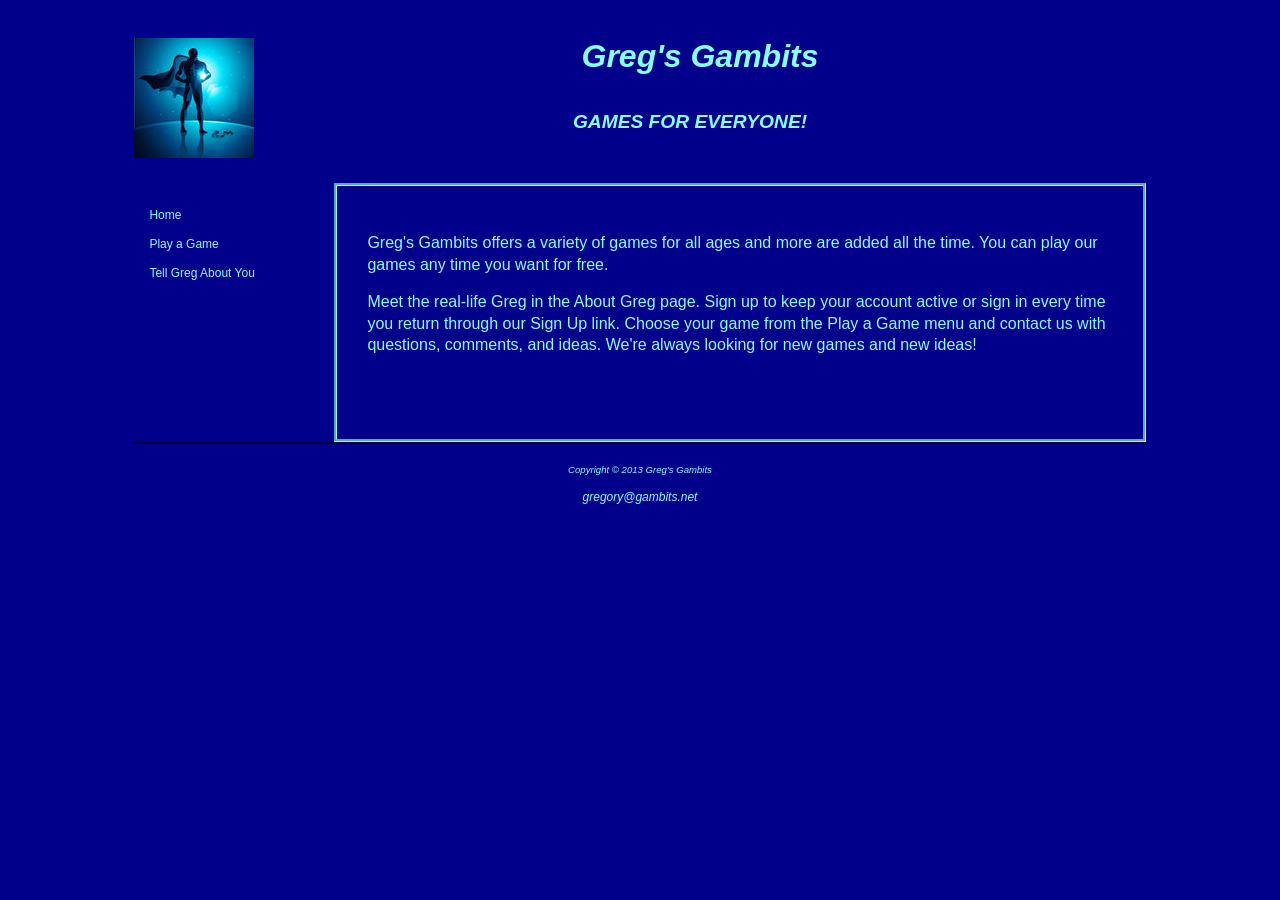
<file: index.html>
<!DOCTYPE html PUBLIC "-//W3C//DTD XHTML 1.0 Transitional//EN" "http://www.w3.org/TR/xhtml1/DTD/xhtml1-transitional.dtd">
<html xmlns="http://www.w3.org/1999/xhtml" lang="en" xml:lang="en">
<head>
<title>Greg's Gambits</title>
<link href="greg.css" rel="stylesheet" type="text/css" />
<meta http-equiv="Content-Type" content="text/html; charset=utf-8" />
</head>
<body>
<div id="container">

 <img src="images/superhero.jpg" width="120" height="120" class="floatleft" />
 <h1 id="logo"><em>Greg's Gambits </em></h1>
  
<h2 align="center"><em> Games for Everyone!</em></h2>

<p>&nbsp;</p>
<div id="nav">
  <p><a href="index.html">Home</a>
   <a href="play_games.html">Play a Game</a>
    <a href="aboutyou.html">Tell Greg About You</a></p>
</div>
<div id="content">
<p>Greg's Gambits offers a variety of games for all ages and more are added all the time. You can play our games any time you want for free.</p>
<p>Meet the real-life Greg in the About Greg page. Sign up to keep your account active or sign in every time you return through our Sign Up link. Choose your game from the Play a Game menu and contact us with questions, comments, and ideas. We're always looking for new games and new ideas!</p>
<p>&nbsp;</p>
</div>
<div id="footer">Copyright &copy; 2013 Greg's Gambits<br />
<a href="mailto:gregory@gambits.net">gregory@gambits.net</a></div>
</div>
</body>
</html>
</file>
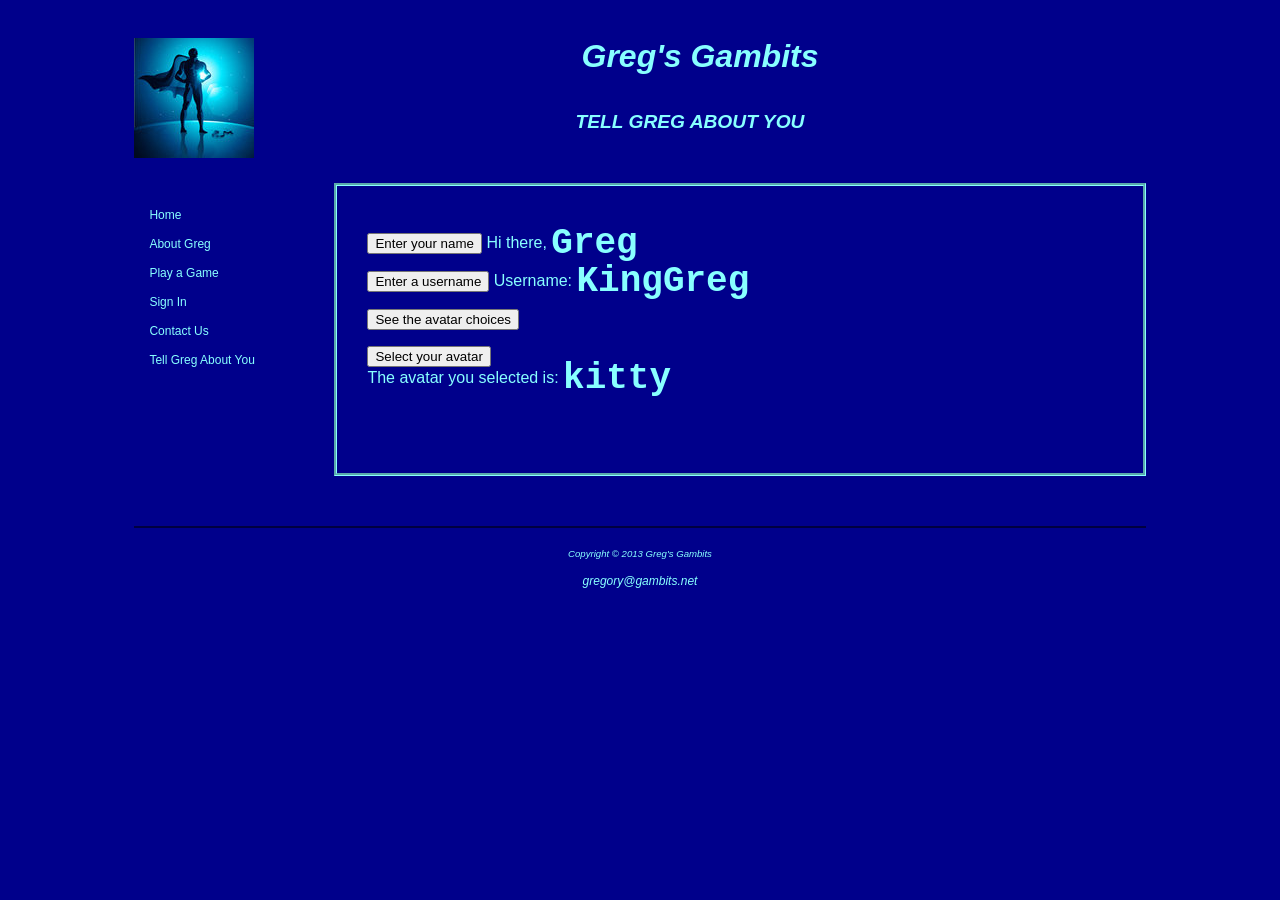
<file: aboutyou.html>
<!DOCTYPE html PUBLIC "-//W3C//DTD XHTML 1.0 Transitional//EN" "http://www.w3.org/TR/xhtml1/DTD/xhtml1-transitional.dtd">
<html xmlns="http://www.w3.org/1999/xhtml" lang="en" xml:lang="en">
<head>
<title>Greg's Gambits | About You</title>
<link href="greg.css" rel="stylesheet" type="text/css" />
<meta http-equiv="Content-Type" content="text/html; charset=utf-8" />
<script>
function get_name()
{
	var name=prompt("Please enter your name"," ");
	document.getElementById('myname').innerHTML = name;
}
function get_username()
{
var username=prompt("What do you want for your username?"," ");
document.getElementById('myusername').innerHTML = username;
}
function get_avatar()
{
window.open('avatars.html');
}
function pick_avatar()
{
var avatar = prompt("Enter the avatar you want","Bunny");
document.getElementById('myavatar').innerHTML = avatar;
}
</script>
</head>
<body>
<div id="container">

 <img src="images/superhero.jpg" width="120" height="120" class="floatleft" />
 <h1 id="logo"><em>Greg's Gambits </em></h1>
  
<h2 align="center"><em> TELL GREG ABOUT YOU</em></h2>

<p>&nbsp;</p>
<div id="nav">
  <p><a href="index.html">Home</a>
  <a href="greg.html">About Greg</a>
  <a href="play_games.html">Play a Game</a>
  <a href="sign.html">Sign In</a>
  <a href="contact.html">Contact Us</a>
  <a href="aboutyou.html">Tell Greg About You</a></p>
</div>
<div id="content">
<p><button type="button" onclick="get_name()">Enter your name </button>
Hi there, <span  id = "myname" >Greg</span> </p>
<p><button type="button" onclick="get_username()">Enter a username </button>
Username: <span  id = "myusername">KingGreg</span> </p>
<p><button type="button" onclick="get_avatar()">See the avatar choices</button>
<p><button type="button" onclick="pick_avatar()">Select your avatar</button><br />
The avatar you selected is: <span  id = "myavatar">kitty</span> </p>
<p>&nbsp;</p>
</div>
<p>&nbsp;</p>
<div id="footer">
  <div align="center">Copyright &copy; 2013 Greg's Gambits<br />
      <a href="mailto:gregory@gambits.net">gregory@gambits.net</a></div>
</div>
</div>
</body>
</html>
</file>
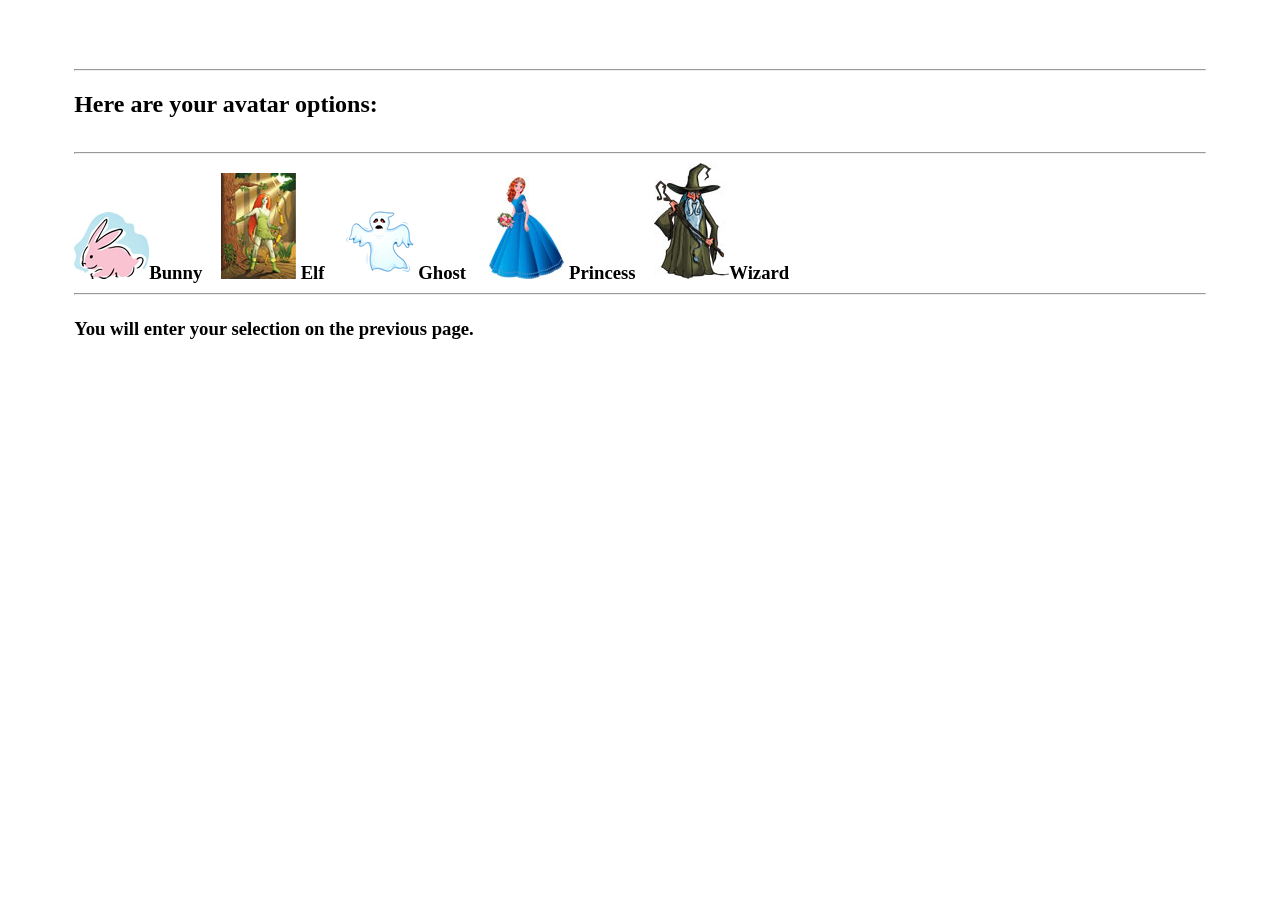
<file: avatars.html>
<!DOCTYPE HTML PUBLIC "-//W3C//DTD HTML 4.0 Transitional//EN">

<html>
<head>
	<title>Greg's Gambits | Avatars</title>
</head>

<body>
<table width = "90%" align="center" border= "0">
<tr><td>
<h1>&nbsp;</h1>
<hr /><h2> Here are your avatar options: </h2>
</td></tr>
<tr><td>
<h3><hr /><img src="images/bunny.jpg" />Bunny  &nbsp;&nbsp;
	<img src="images/elf.jpg" /> Elf &nbsp;&nbsp;
  <img src="images/ghost.jpg" />Ghost  &nbsp;&nbsp;&nbsp;
  <img src="images/princess.jpg" /> Princess  &nbsp;&nbsp;
  <img src="images/wizard.jpg" />Wizard <hr /></h3>
</td></tr>
<tr><td><h3>You will enter your selection on the previous page.</h3>
</td></tr> </table>
</body>
</html>
</file>
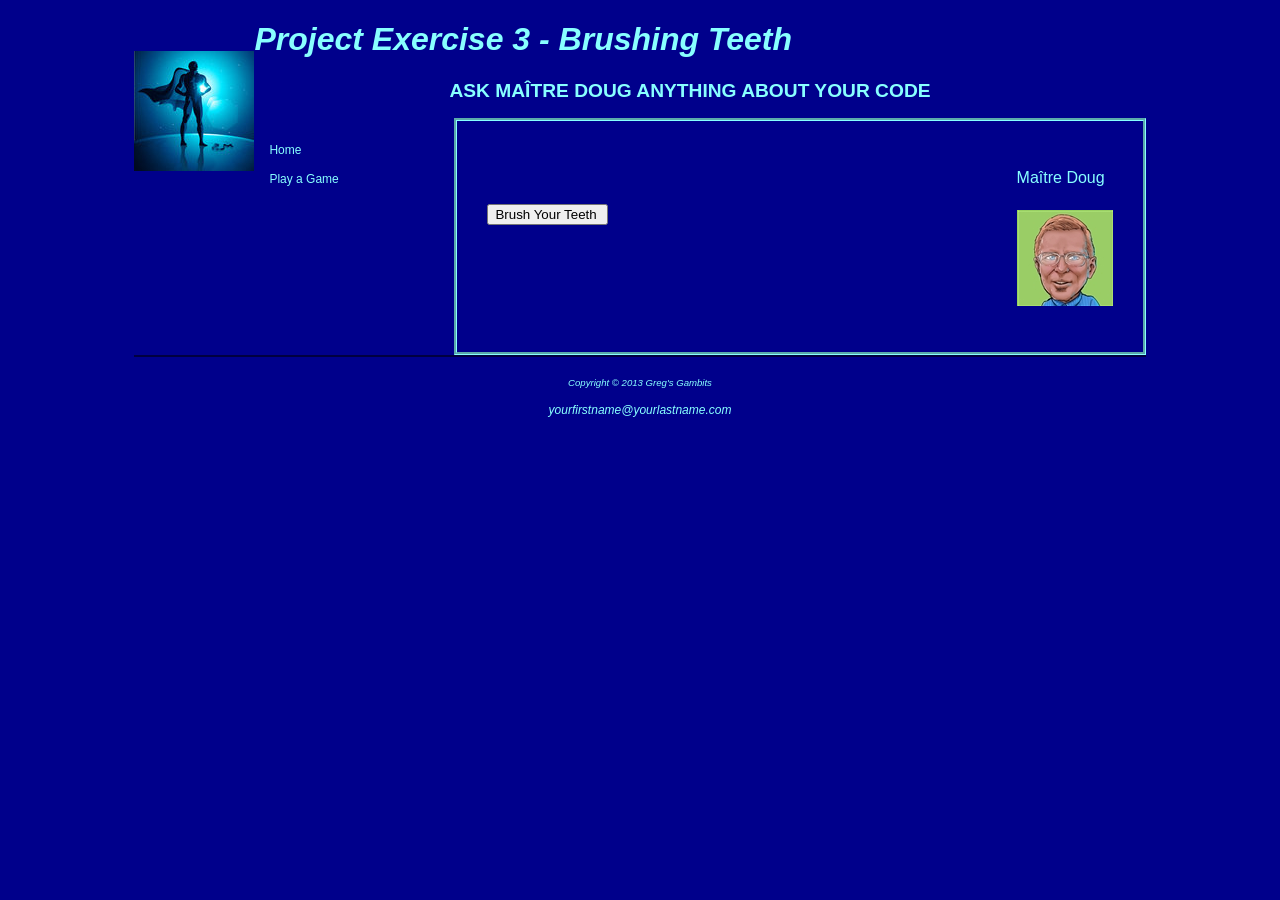
<file: brushing_teeth.html>
<!DOCTYPE html PUBLIC "-//W3C//DTD XHTML 1.0 Transitional//EN" "http://www.w3.org/TR/xhtml1/DTD/xhtml1-transitional.dtd">
<html xmlns="http://www.w3.org/1999/xhtml" lang="en" xml:lang="en">
<head>
	<title>Greg's Gambits | Brushing Teeth</title>
	<link href="greg.css" rel="stylesheet" type="text/css" />
	<script type="text/javascript">
	function brushingTeeth () {

var teethAmount = parseInt(prompt("How many teeth you have : "));
var currCleanTeeth = (Math.floor(Math.random() * (teethAmount - 1)));
alert("I see that you have " + (teethAmount - currCleanTeeth) + " teeth needs to be cleaned. Lets clean them. Press OK to start  ");
document.write("Go to the bathroom.<br/>");
document.write("Open cupboard.<br/>");
document.write("Get a toothbrush and a tooth paste.<br/>");
document.write("Start brushing.<br/>");
document.write("Remember that you have only " + currCleanTeeth + " clean teeth.<br/>");
document.write("Place the toothbrush at a 45-degree angle to the gums.<br/>");
document.write("Move the brush back and forth gently in short strokes.<br/>");
currCleanTeeth++;
document.write("Now you have " + currCleanTeeth + " clean teeth.<br/>");
while (currCleanTeeth < teethAmount) {
	currCleanTeeth++;
	document.write("Great effort, but brush some more.<br/>");
	document.write("Now you have " + currCleanTeeth + " clean teeth.<br/>");
}
document.write("Congratulations! All your teeth are clean.<br/>");
document.write("Brush your tongue to remove bacteria and keep your breath fresh.<br/>");
document.write("Rinse your mouth.<br/>");
document.write("You can repeat the process with the floss.<br/>");

}
	</script>
	</head>
	<body>
		<div id="container">
		<img src="images/superhero.jpg" class="floatleft" />
		<h1><em>Project Exercise 3 - Brushing Teeth</em></h1>
		<h2 align="center">Ask Maître Doug anything about your code </h2>
				<div id="nav">
			<p><a href="index.html">Home</a>
			<a href="play_games.html">Play a Game</a>
		</div>
		<div id="content">
				<p class="floatright">Maître Doug<br /><br />
					<img src ="images/doug.jpg" /></p>
					<p>&nbsp;</p>
			<input type="button" value = "Brush Your Teeth " onclick="brushingTeeth()" />
		</div>
		<div id="footer">Copyright &copy; 2013 Greg's Gambits<br />
			<a href="mailto:yourfirstname@yourlastname.com"> yourfirstname@yourlastname.com</a>
		</div> 
		</div>
	</body>
</html>
</file>
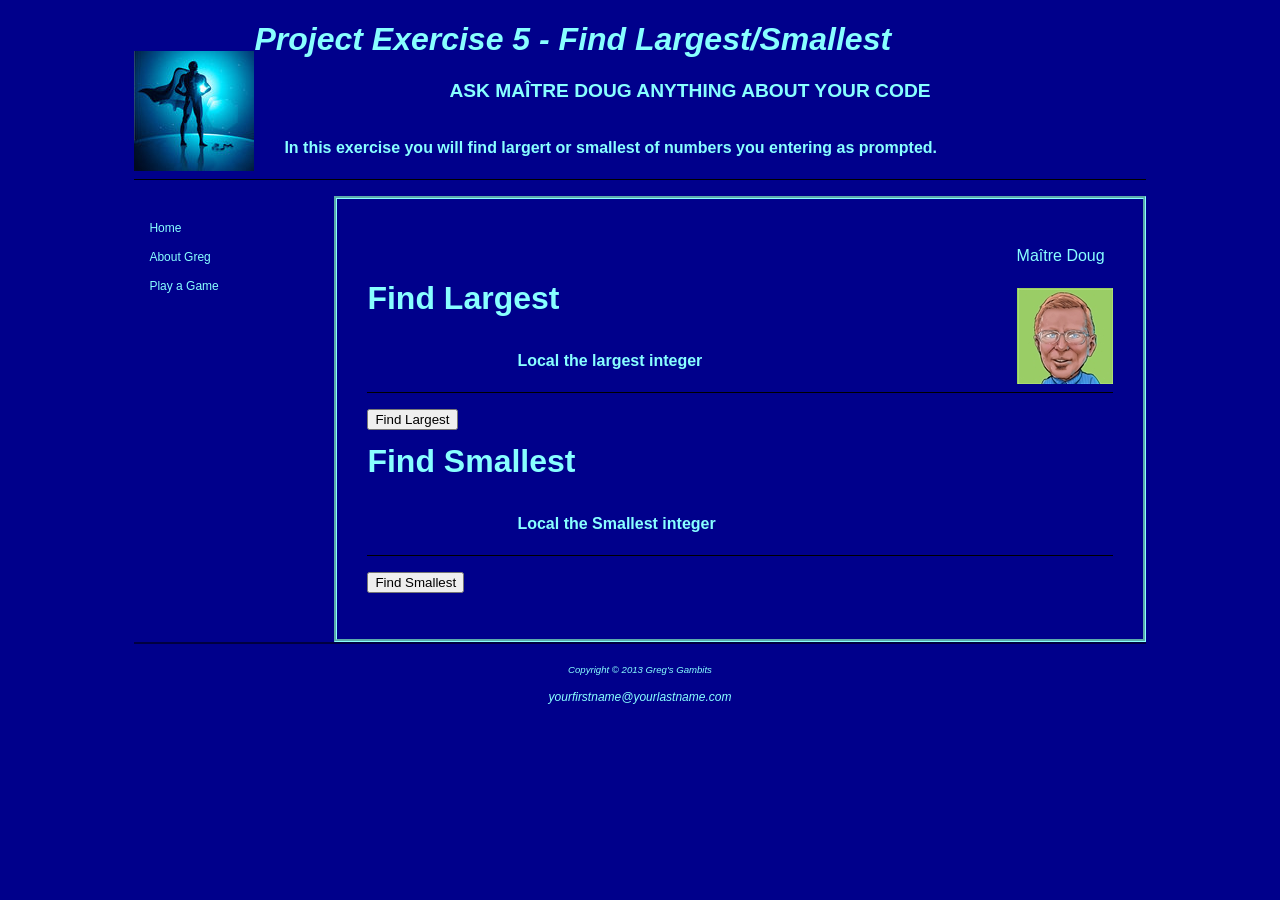
<file: find_largest.html>
<!DOCTYPE html PUBLIC "-//W3C//DTD XHTML 1.0 Transitional//EN" "http://www.w3.org/TR/xhtml1/DTD/xhtml1-transitional.dtd">
<html xmlns="http://www.w3.org/1999/xhtml" lang="en" xml:lang="en">
<head>
	<title>Project Exercise 5 - Find Largest</title>
	<link href="greg.css" rel="stylesheet" type="text/css" />
	<script type="text/javascript">
	
		function findSmallest() {
			var numbers = new Array();
			num1 = prompt("Enter first number greater than 0 : ");
			num2 = prompt("Enter second number greater than 0: ");
			num3 = prompt("Enter third number greater than 0: ");
			num4 = prompt("Enter forth number greater than 0: ");
			num5 = prompt("Enter fifth number greater than 0: ");
			numbers.push(parseInt(num1));
			numbers.push(parseInt(num2));
			numbers.push(parseInt(num3));
			numbers.push(parseInt(num4));
			numbers.push(parseInt(num5));
			var smallest = numbers[0];
			for (var counter = 1; counter < numbers.length; counter++) {
				if (numbers[counter] < smallest) {
					smallest = numbers[counter];
				}
			}
			document.write("<h1>You entered <br>" + numbers.join("<br>") + ".<br> The smallest number of them is " + smallest + "</h1><br>");
		}
		function findLargest() {
			var numbers = new Array();
			num1 = prompt("Enter first number greater than 0 : ");
			num2 = prompt("Enter second number greater than 0: ");
			num3 = prompt("Enter third number greater than 0: ");
			num4 = prompt("Enter forth number greater than 0: ");
			num5 = prompt("Enter fifth number greater than 0: ");
			numbers.push(parseInt(num1));
			numbers.push(parseInt(num2));
			numbers.push(parseInt(num3));
			numbers.push(parseInt(num4));
			numbers.push(parseInt(num5));
			var largest =numbers[0];
			for (var counter = 1; counter < numbers.length; counter++)
			{
				if (numbers[counter] > largest)
				{
					largest = numbers[counter];
				}
			}
			document.write("<h1>You entered <br>" + numbers.join("<br>") + ".<br> The largest number of them is " + largest + "</h1><br>");
		}
	</script>
	</head>
	<body>
		<div id="container">
		<img src="images/superhero.jpg" class="floatleft" />
		<h1><em>Project Exercise 5 - Find Largest/Smallest </em></h1>
		<h2 align="center">Ask Maître Doug anything about your code </h2>
		<h3>In this exercise you will find largert or smallest of numbers you entering as prompted. </h3>
		<div id="nav">
			<p><a href="index.html">Home</a>
			<a href="greg.html">About Greg</a>
			<a href="play_games.html">Play a Game</a>
			
		</div>
		<div id="content">
				<p class="floatright">Maître Doug<br /><br />
					<img src ="images/doug.jpg" /></p>
					<p>&nbsp;</p>
				<h1>Find Largest</h1>
				<h3>Local the largest integer</h3>
				<p>
					<input type="button" id="maxbutton" value="Find Largest"
						   onclick="findLargest();" />
				</p>
				<h1>Find Smallest</h1>
				<h3>Local the Smallest integer</h3>
				<p>
					<input type="button" id="maxbutton" value="Find Smallest"
						   onclick="findSmallest();" />
				</p>
		</div>
		<div id="footer">Copyright &copy; 2013 Greg's Gambits<br />
			<a href="mailto:yourfirstname@yourlastname.com"> yourfirstname@yourlastname.com</a>
		</div> 
		</div>
	</body>
</html>
</file>
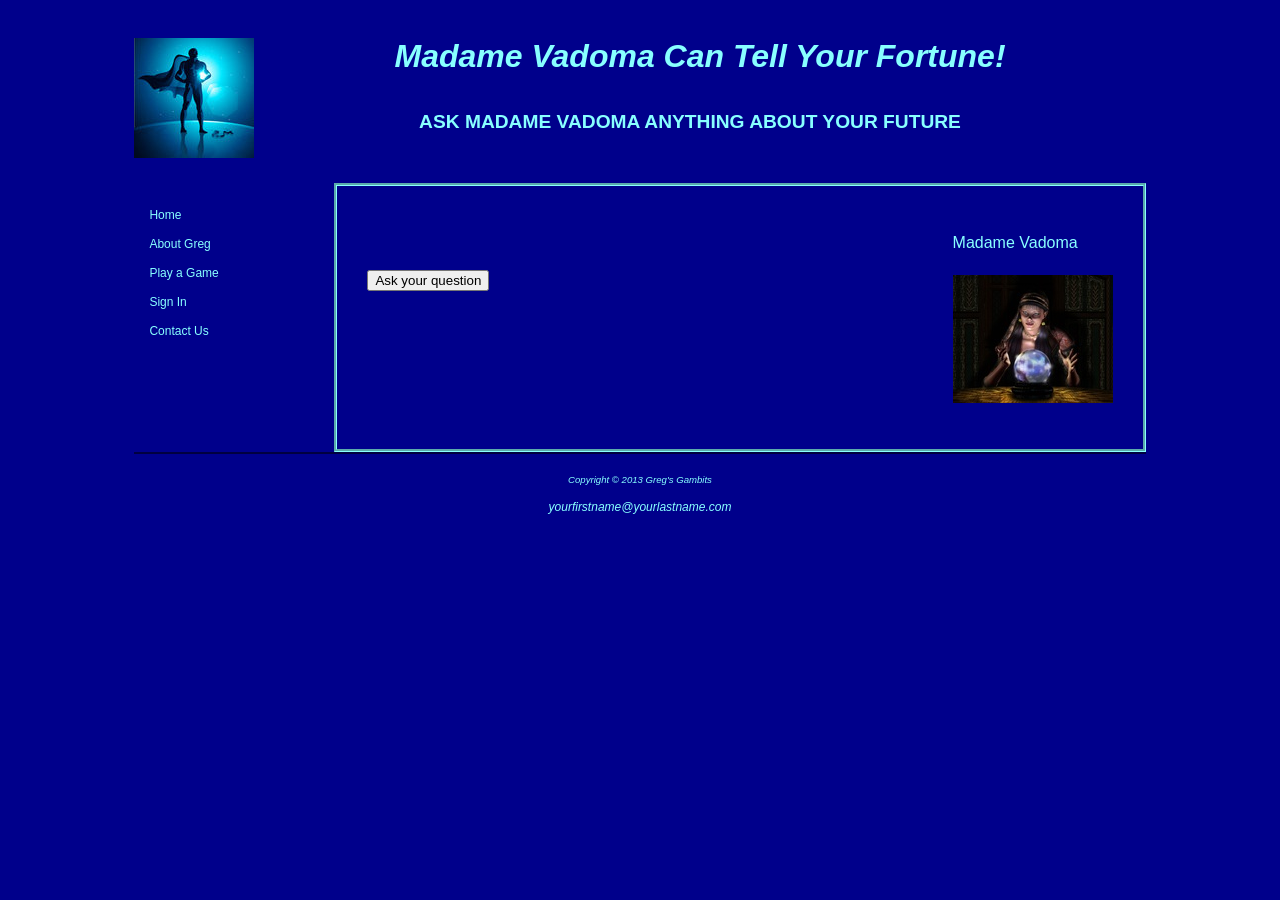
<file: gregs_fortune2.html>
<!DOCTYPE html PUBLIC "-//W3C//DTD XHTML 1.0 Transitional//EN" "http://www.w3.org/TR/xhtml1/DTD/xhtml1-transitional.dtd">
<html xmlns="http://www.w3.org/1999/xhtml" lang="en" xml:lang="en">
<meta http-equiv="Content-Type" content="text/html; charset=utf-8" />
<head>
<title>Greg's Gambits | Madame Vadoma Can Tell Your Fortune</title>
<link href="greg.css" rel="stylesheet" type="text/css" />
<script type="text/javascript">
function startFortune()
{
 	var num = 0;
	var question = " ";
	var fortune1 = "Absolutely ";
	var fortune2 = "No way ";
	var fortune3 = "Probably";
	var fortune4 = "No one likes a show-off";
	var fortune5 = "Could be";
	var fortune6 = "You will meet your soul mate very soon. ";
	var fortune7 = "You can get an A in this class if you work hard. ";
	var fortune8 = "Yes, of course! ";
	var fortune9 = "A good job is in your future.";
	var fortune10 = "Don't believe everything you read. ";
	
	num = (Math.floor(Math.random() * 10)) + 1;
	question = prompt("What is your question? ", " ");
	switch(num)
	{
	 case 1:
	 	  document.getElementById("content").innerHTML = fortune1;
		  break;
	case 2:
	 	  document.getElementById("content").innerHTML = fortune2;
		  break;
	case 3:
	 	  document.getElementById("content").innerHTML = fortune3;
		  break;
	case 4:
		  document.getElementById("content").innerHTML = fortune4;
	 	  break;
	case 5:
	 	  document.getElementById("content").innerHTML = fortune5;
		  break;
	case 6:
	 	  document.getElementById("content").innerHTML = fortune6;
		  break;
	case 7:
		  document.getElementById("content").innerHTML = fortune7;
	 	  break;
	case 8:
		  document.getElementById("content").innerHTML = fortune8;
	 	  break;
	case 9:
		 document.getElementById("content").innerHTML = fortune9;
	 	 break;
	case 10:
		 document.getElementById("content").innerHTML = fortune10;
	 	 break;
	}
}
</script>
</head>
<body>
<div id="container">

 <img src="images/superhero.jpg" width="120" height="120" class="floatleft" />
 <h1 id="logo"><em>Madame Vadoma Can Tell Your Fortune!</em></h1>
  
<h2 align="center">Ask Madame Vadoma anything about your future </h2>

<p>&nbsp;</p>
<div id="nav">
  <p><a href="index.html">Home</a>
  <a href="greg.html">About Greg</a>
  <a href="play_games.html">Play a Game</a>
  <a href="sign.html">Sign In</a>
  <a href="contact.html">Contact Us</a></p>
</div>
<div id="content">
	 <p class="floatright">Madame Vadoma<br /><br />
	 <img src ="images/madame.jpg" /></p>
	 <p>&nbsp;</p>
	 <p><input type="button" value = "Ask your question" onclick="startFortune();" /></p>
	 <p>&nbsp;</p>
</div>
<div id="footer">Copyright &copy; 2013 Greg's Gambits<br />
<a href="mailto:yourfirstname@yourlastname.com">yourfirstname@yourlastname.com</a></div>
</div>
</body>
</html>
</file>
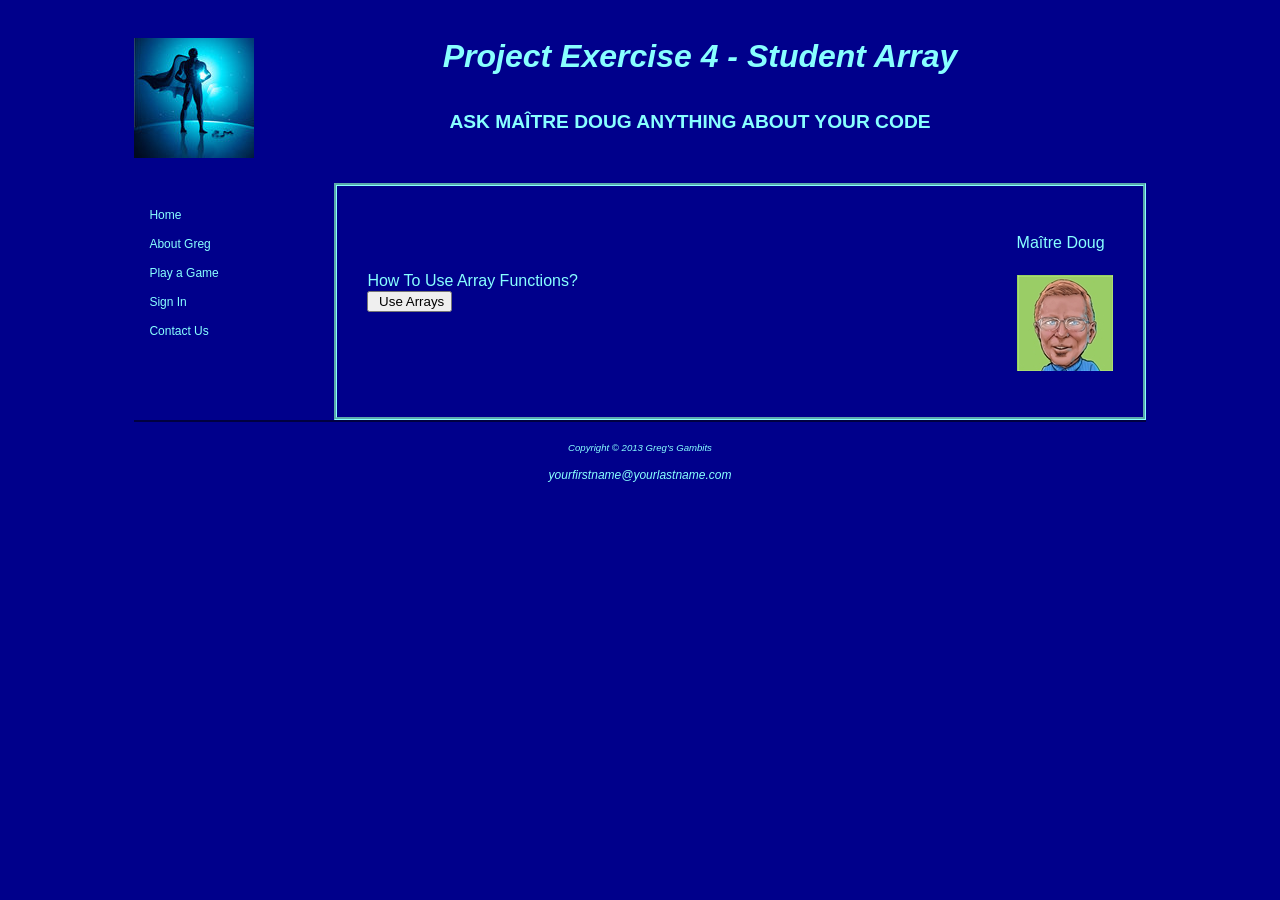
<file: gregs_fortune3.html>
<!DOCTYPE html PUBLIC "-//W3C//DTD XHTML 1.0 Transitional//EN" "http://www.w3.org/TR/xhtml1/DTD/xhtml1-transitional.dtd">
<html xmlns="http://www.w3.org/1999/xhtml" lang="en" xml:lang="en">
<meta http-equiv="Content-Type" content="text/html; charset=utf-8" />
<head>
        <title>Project Exercise 4 - Students array</title>
        <link href="greg.css" rel="stylesheet" type="text/css" />
        <script type="text/javascript">
        function makeArray() {
        var students = new Array();
            
        students.push("Andy");
        document.write("students.<b>push</b>(\"Andy\");<br>");
        document.write("[ " + students + "]<br><br>");
        
        
        students.push("George");
        document.write("students.<b>push</b>(\"George\");<br>");
        document.write("[ " + students + "]<br><br>");
       
    
        students.push("Nneka");
        document.write("students.<b>push</b>(\"Nneka\");<br>");
        document.write("[ " + students + "]<br><br>");

        students.unshift("Valeriy");
        document.write("students.<b>unshift</b>(\"Valeriy\");<br>");
        document.write("[ " + students + "]<br><br>");
    
        students.push("Krishna");
        document.write("students.<b>push</b>(\"Krishna\");<br>");
        document.write("[ " + students + "]<br><br>");
    
        
        students.unshift("Elham");
        document.write("students.<b>push</b>(\"Elham\");<br>");
        document.write("[ " + students + "]<br><br>");
    
        var students2 = students.filter(student => student.length > 6);
        document.write("students.<b>filter</b>(student => student.length > 6);<br>");
        document.write("Student Array #1 [ " + students + "]<br><br>");
        document.write("Student Array #2 [ " + students2 + "]<br><br>");
            
        var newStudents = students2.concat(students);
        document.write("students2.<b>concat</b>(students);<br>");
        document.write("New Student Array [ " + newStudents + "]<br><br>");
     
        newStudents.shift();
        document.write("students.<b>shift</b>();<br>");
        document.write("[ " + newStudents + "]<br><br>");
    
        newStudents.pop();
        document.write("students.<b>pop</b>();<br>");
        document.write("[ " + newStudents + "]<br><br>");
    
        newStudents.splice(2, 0, "George", "Nneka");
        document.write("students.<b>splice</b>(2, 0, \"George\", \"Nneka\");<br>");
        document.write("[ " + newStudents + "]<br><br>");
    
    
        var slicedStudents = newStudents.splice(0, 6);
        document.write("students.<b>slice</b>(0, 6);<br>");
        document.write("[ " + slicedStudents + "]<br><br>");
        
    
        slicedStudents.sort();
        document.write("students.<b>sort</b>();<br>");
        document.write("[ " + slicedStudents + "]<br><br>");
    
        slicedStudents.reverse();
        document.write("students.<b>reverse</b>();<br>");
        document.write("[ " + slicedStudents + "]<br><br>");
    
        }
        </script> 
</head>
<body>
<div id="container">

 <img src="images/superhero.jpg" width="120" height="120" class="floatleft" />
 <h1 id="logo"><em>Project Exercise 4 - Student Array</em></h1>
 <h2 align="center">Ask Maître Doug anything about your code </h2>


<p>&nbsp;</p>
<div id="nav">
  <p><a href="index.html">Home</a>
  <a href="greg.html">About Greg</a>
  <a href="play_games.html">Play a Game</a>
  <a href="sign.html">Sign In</a>
  <a href="contact.html">Contact Us</a></p>
</div>
<div id="content">
	 <p class="floatright">Maître Doug<br /><br />
	 <img src ="images/doug.jpg" /></p>
	 <p>&nbsp;</p>
   <p>How To Use Array Functions?<br>
    <input type="button" id="usearray" value=" Use Arrays"
        onclick="makeArray();" /></p>
	 <p>&nbsp;</p>
</div>
<div id="footer">Copyright &copy; 2013 Greg's Gambits<br />
<a href="mailto:yourfirstname@yourlastname.com">yourfirstname@yourlastname.com</a></div>
</div>
</body>
</html>
</file>
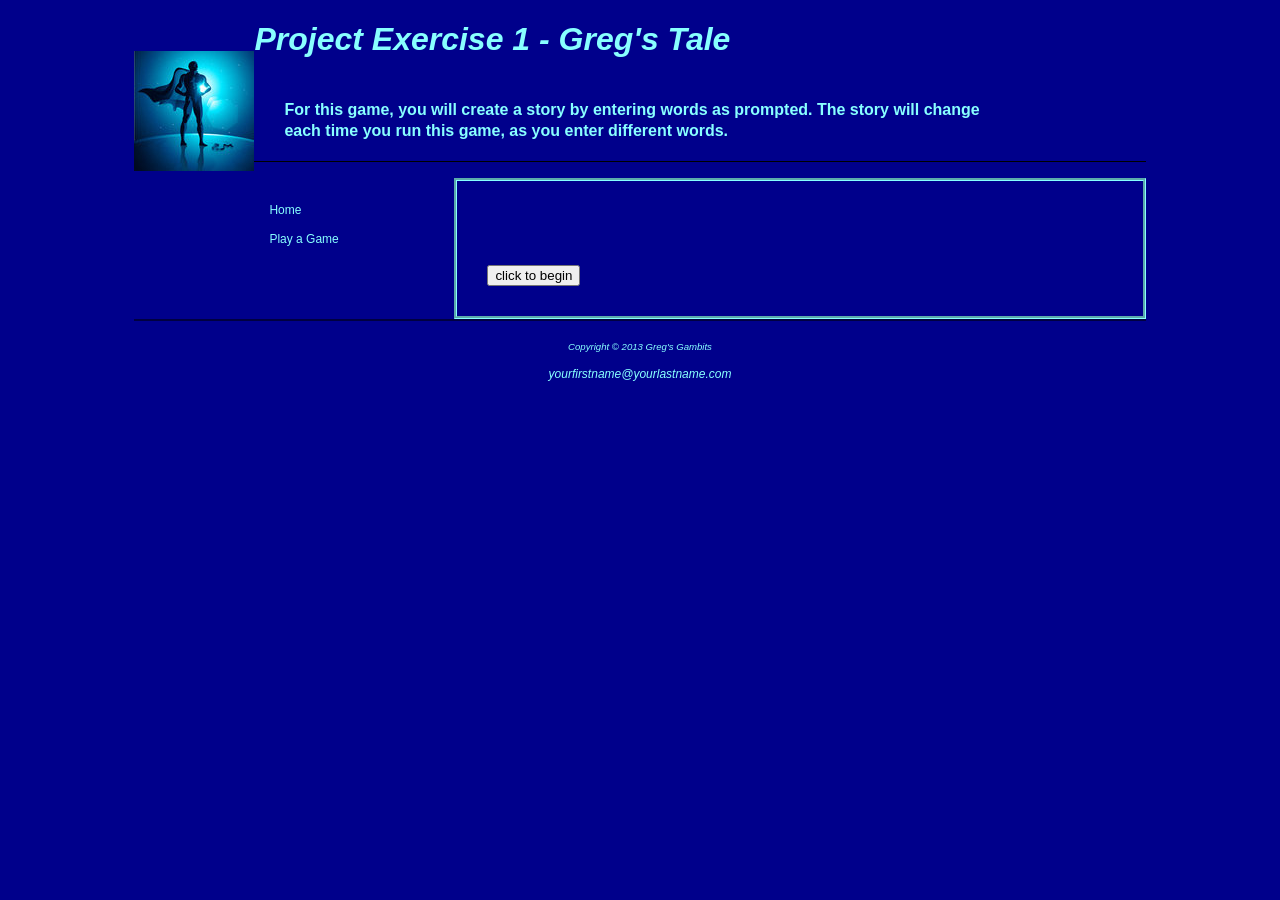
<file: gregs_tale.html>
<!DOCTYPE html PUBLIC "-//W3C//DTD XHTML 1.0 Transitional//EN" "http://www.w3.org/TR/xhtml1/DTD/xhtml1-transitional.dtd">
<html xmlns="http://www.w3.org/1999/xhtml" lang="en" xml:lang="en">
<head>
	<title>Greg's Gambits | Greg's Tales v.2</title>
	<link href="greg.css" rel="stylesheet" type="text/css" />
	<script type="text/javascript">
	function startGame()
	{
		var gender = "boy";
		var vanue = " ";
		var monster = " ";
		var food = " ";
		var occupation = " ";
        var weapon = " ";
		numYears = prompt("Enter a number greater than 0: ");
		gender = prompt("Is the story about a boy or a girl? ");
		letter = gender.charAt(0);
		gender = (letter == "b" || letter == "B")?"boy":"girl";
		pronoun = (gender == "boy")?"he":"she";
		name = prompt("Enter the hero's name: ");
		venue = prompt("Enter the name of a venue: ");
        occupation = prompt("Enter the name of an occupation: ");
		monster = prompt("Enter a type of monster: ");
		weapon = prompt("Enter a name of weapon: ");
		food = prompt("Enter a food you like: ");
		document.getElementById("content").innerHTML =("Once upon a time, about " + 
        numYears + " years ago, there was a "+ gender + " named " + name + ". " + 
        name + " went to the " + venue + " one day. But, the " + venue +
        " was closed because every day lots of the new " + occupation + "s were missing.</p> <p> " + 
        name + " was secretly an agent of the famous " + occupation + " : Mr John Clove and " + pronoun 
        + " wanted to find out what was happening every day.</p> <p> " + 
        name + " then hid in the  " + venue + " at night and " + pronoun + " saw a " + 
        monster + " come and take the " + occupation + "s. So " + 
        name + " took her " + weapon + " and...  </p><h3>What happened? You decide! </h3> <p>Ending 1: The " + 
        monster + " gave " + name + " her favorite " + food + " and they became best friends and lived in " + 
        name + "'s house happily ever after.</p> <p>Ending 2: The " + monster + " overpowered " + 
        name + " and gobbled down all the " + food + " in " + 
        name + "'s lunchbox.</p> <p>Ending 3: " + name + " fought with the " + 
        monster + " and destroyed it and saved the " + occupation + "s and the day.</p>");
		}
	</script>
	</head>
	<body>
		<div id="container">
		<img src="images/superhero.jpg" class="floatleft" />
		<h1><em>Project Exercise 1 - Greg's Tale</em></h1>
		<h3>For this game, you will create a story by entering words as prompted. The story will change each time you run this game, as you enter different words.</h3>
		<div id="nav">
			<p><a href="index.html">Home</a>
			<a href="play_games.html">Play a Game</a>
		</div>
		<div id="content">
			<p>&nbsp;</p>
			<input type="button" value = "click to begin" onclick="startGame()" />
		</div>
		<div id="footer">Copyright &copy; 2013 Greg's Gambits<br />
			<a href="mailto:yourfirstname@yourlastname.com"> yourfirstname@yourlastname.com</a>
		</div> 
		</div>
	</body>
</html>
</file>
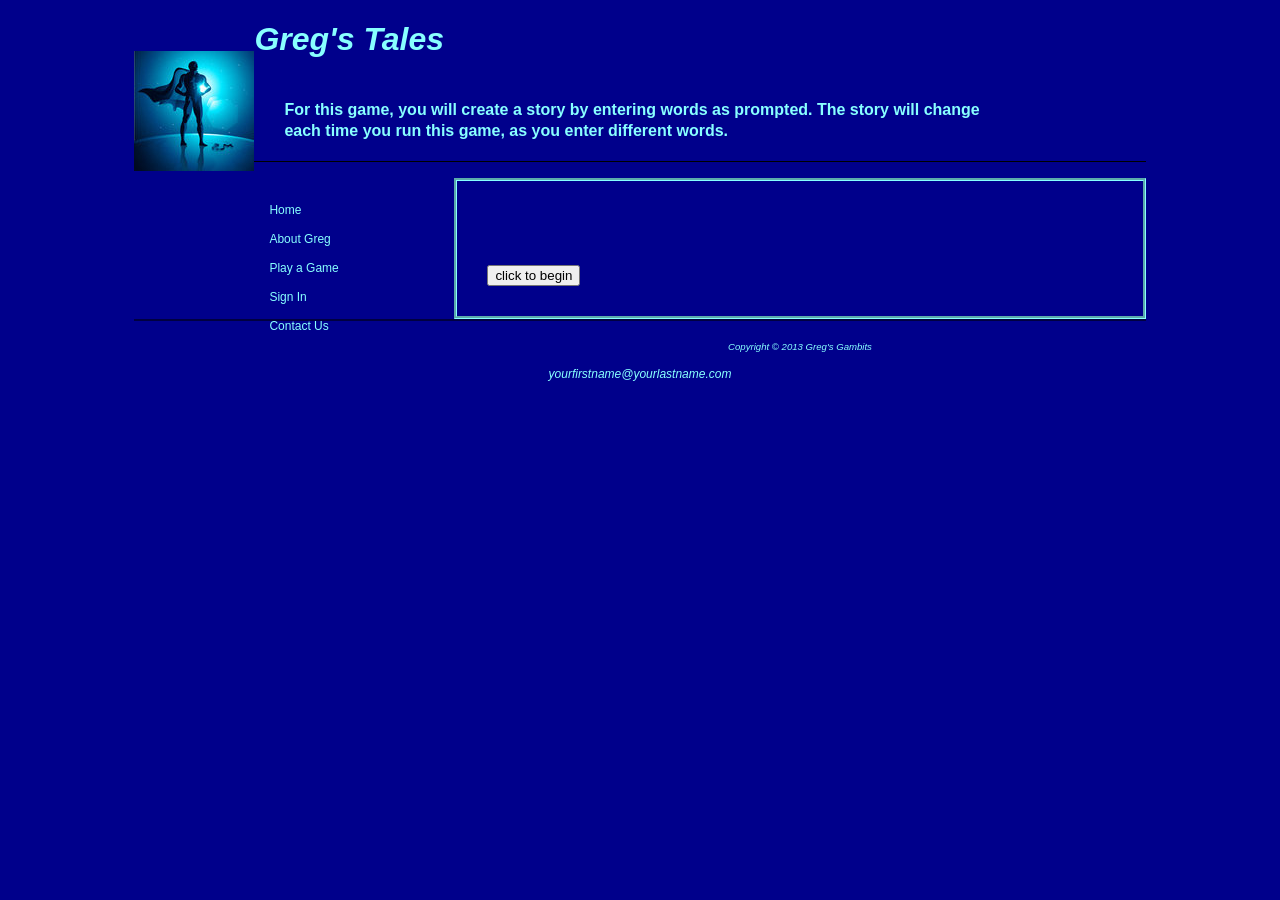
<file: gregs_tales2.html>
<!DOCTYPE html PUBLIC "-//W3C//DTD XHTML 1.0 Transitional//EN" "http://www.w3.org/TR/xhtml1/DTD/xhtml1-transitional.dtd">
<html xmlns="http://www.w3.org/1999/xhtml" lang="en" xml:lang="en">
<head>
	<title>Greg's Gambits | Greg's Tales v.2</title>
	<link href="greg.css" rel="stylesheet" type="text/css" />
	<script type="text/javascript">
	function startGame()
	{
		var gender = "boy";
		var vanue = " ";
		var monster = " ";
		var food = " ";
		var occupation = " ";
        var weapon = " ";
		numYears = prompt("Enter a number greater than 0: ");
		gender = prompt("Is the story about a boy or a girl? ");
		letter = gender.charAt(0);
		gender = (letter == "b" || letter == "B")?"boy":"girl";
		pronoun = (gender == "boy")?"he":"she";
		name = prompt("Enter the hero's name: ");
		venue = prompt("Enter the name of a venue: ");
        occupation = prompt("Enter the name of an occupation: ");
		monster = prompt("Enter a type of monster: ");
		weapon = prompt("Enter a name of weapon: ");
		food = prompt("Enter a food you like: ");
		document.getElementById("content").innerHTML =("Once upon a time, about " + 
        numYears + " years ago, there was a "+ gender + " named " + name + ". " + 
        name + " went to the " + venue + " one day. But, the " + venue +
        " was closed because every day lots of the new " + occupation + "s were missing.</p> <p> " + 
        name + " was secretly an agent of the famous " + occupation + " : Mr John Clove and " + pronoun 
        + " wanted to find out what was happening every day.</p> <p> " + 
        name + " then hid in the  " + venue + " at night and " + pronoun + " saw a " + 
        monster + " come and take the " + occupation + "s. So " + 
        name + " took her weapon and...  </p><h3>What happened? You decide! </h3> <p>Ending 1: The " + 
        monster + " gave " + name + " her favorite " + food + " and they became best friends and lived in " + 
        name + "'s house happily ever after.</p> <p>Ending 2: The " + monster + " overpowered " + 
        name + " and gobbled down all the " + food + " in " + 
        name + "'s lunchbox.</p> <p>Ending 3: " + name + " fought with the " + 
        monster + " and destroyed it and saved the " + occupation + "s and the day.</p>");
		}
	</script>
	</head>
	<body>
		<div id="container">
		<img src="images/superhero.jpg" class="floatleft" />
		<h1><em>Greg's Tales</em></h1>
		<h3>For this game, you will create a story by entering words as prompted. The story will change each time you run this game, as you enter different words.</h3>
		<div id="nav">
			<p><a href="index.html">Home</a>
			<a href="greg.html">About Greg</a>
			<a href="play_games.html">Play a Game</a>
			<a href="sign.html">Sign In</a>
			<a href="contact.html">Contact Us</a></p>
		</div>
		<div id="content">
			<p>&nbsp;</p>
			<input type="button" value = "click to begin" onclick="startGame()" />
		</div>
		<div id="footer">Copyright &copy; 2013 Greg's Gambits<br />
			<a href="mailto:yourfirstname@yourlastname.com"> yourfirstname@yourlastname.com</a>
		</div> 
		</div>
	</body>
</html>
</file>
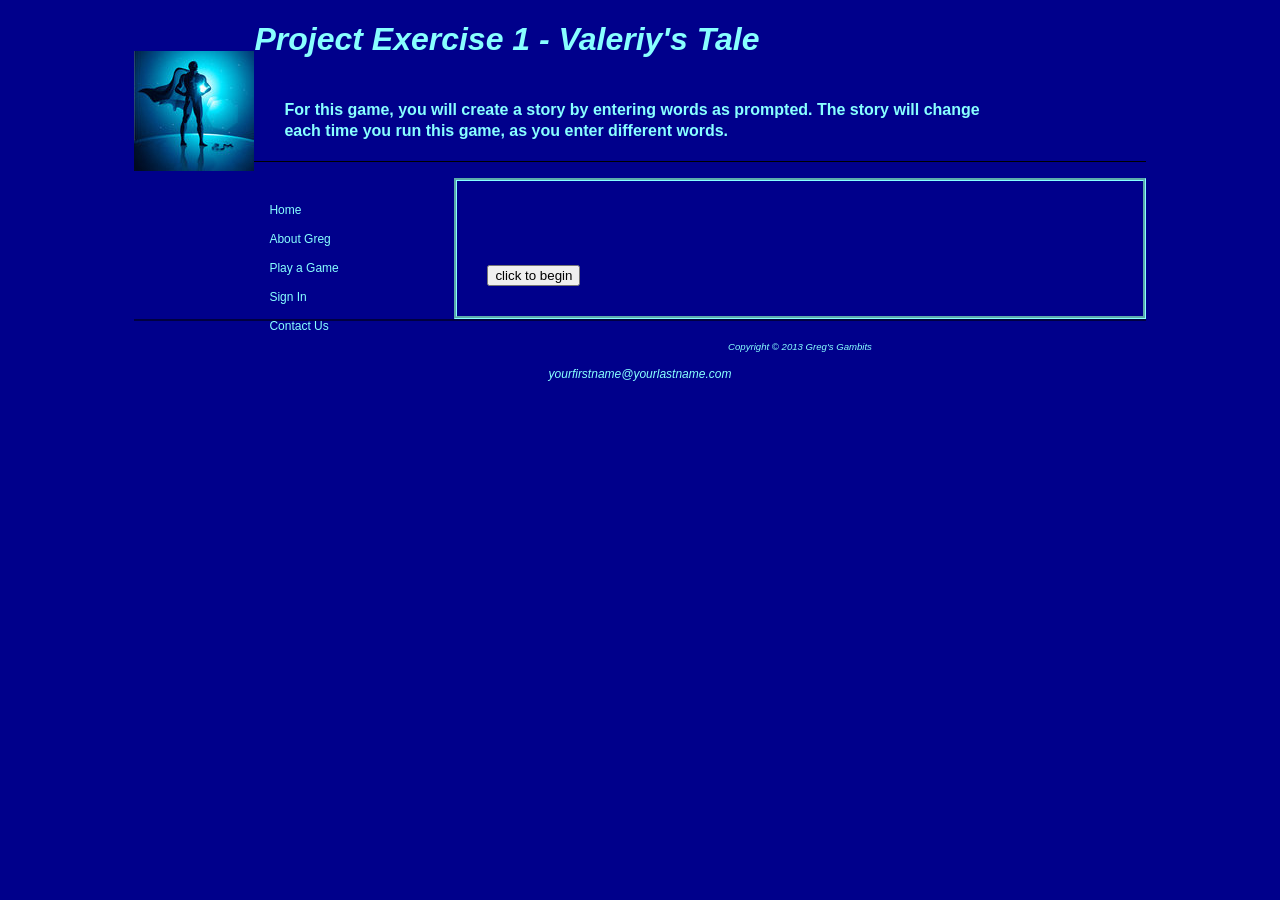
<file: gregs_tales3.html>
<!DOCTYPE html PUBLIC "-//W3C//DTD XHTML 1.0 Transitional//EN" "http://www.w3.org/TR/xhtml1/DTD/xhtml1-transitional.dtd">
<html xmlns="http://www.w3.org/1999/xhtml" lang="en" xml:lang="en">
<head>
	<title>Greg's Gambits | Greg's Tales v.2</title>
	<link href="greg.css" rel="stylesheet" type="text/css" />
	<script type="text/javascript">
	function startGame()
	{
		var gender = "boy";
		var vanue = " ";
		var monster = " ";
		var food = " ";
		var occupation = " ";
        var weapon = " ";
		numYears = prompt("Enter a number greater than 0: ");
		gender = prompt("Is the story about a boy or a girl? ");
		letter = gender.charAt(0);
		gender = (letter == "b" || letter == "B")?"boy":"girl";
		pronoun = (gender == "boy")?"he":"she";
		name = prompt("Enter the hero's name: ");
		venue = prompt("Enter the name of a venue: ");
        occupation = prompt("Enter the name of an occupation: ");
		monster = prompt("Enter a type of monster: ");
		weapon = prompt("Enter a name of weapon: ");
		food = prompt("Enter a food you like: ");
		document.getElementById("content").innerHTML =("Once upon a time, about " + 
        numYears + " years ago, there was a "+ gender + " named " + name + ". " + 
        name + " went to the " + venue + " one day. But, the " + venue +
        " was closed because every day lots of the new " + occupation + "s were missing.</p> <p> " + 
        name + " was secretly an agent of the famous " + occupation + " : Mr John Clove and " + pronoun 
        + " wanted to find out what was happening every day.</p> <p> " + 
        name + " then hid in the  " + venue + " at night and " + pronoun + " saw a " + 
        monster + " come and take the " + occupation + "s. So " + 
        name + " took her weapon and...  </p><h3>What happened? You decide! </h3> <p>Ending 1: The " + 
        monster + " gave " + name + " her favorite " + food + " and they became best friends and lived in " + 
        name + "'s house happily ever after.</p> <p>Ending 2: The " + monster + " overpowered " + 
        name + " and gobbled down all the " + food + " in " + 
        name + "'s lunchbox.</p> <p>Ending 3: " + name + " fought with the " + 
        monster + " and destroyed it and saved the " + occupation + "s and the day.</p>");
		}
	</script>
	</head>
	<body>
		<div id="container">
		<img src="images/superhero.jpg" class="floatleft" />
		<h1><em>Project Exercise 1 - Valeriy's Tale</em></h1>
		<h3>For this game, you will create a story by entering words as prompted. The story will change each time you run this game, as you enter different words.</h3>
		<div id="nav">
			<p><a href="index.html">Home</a>
			<a href="greg.html">About Greg</a>
			<a href="play_games.html">Play a Game</a>
			<a href="sign.html">Sign In</a>
			<a href="contact.html">Contact Us</a></p>
		</div>
		<div id="content">
			<p>&nbsp;</p>
			<input type="button" value = "click to begin" onclick="startGame()" />
		</div>
		<div id="footer">Copyright &copy; 2013 Greg's Gambits<br />
			<a href="mailto:yourfirstname@yourlastname.com"> yourfirstname@yourlastname.com</a>
		</div> 
		</div>
	</body>
</html>
</file>
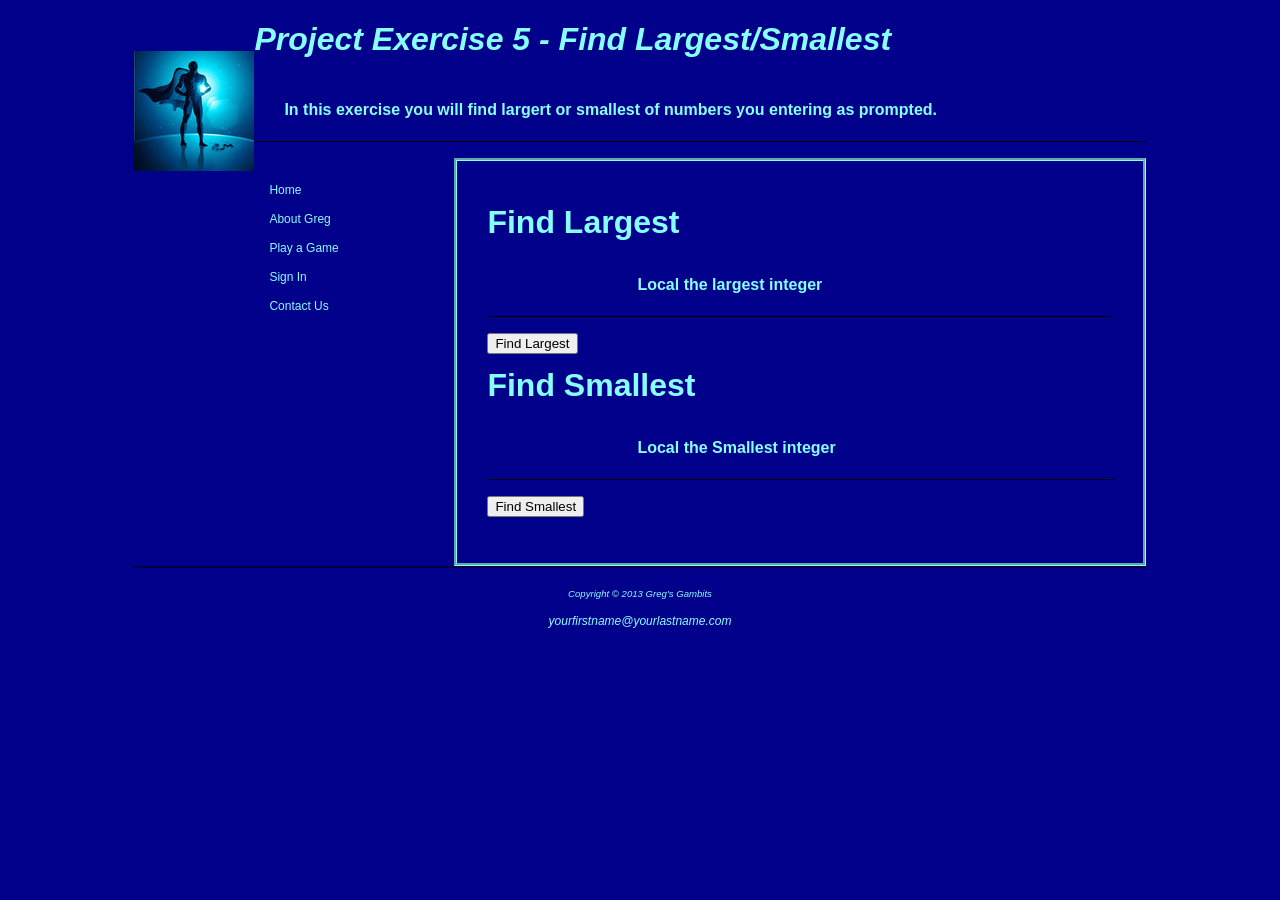
<file: gregs_tales4.html>
<!DOCTYPE html PUBLIC "-//W3C//DTD XHTML 1.0 Transitional//EN" "http://www.w3.org/TR/xhtml1/DTD/xhtml1-transitional.dtd">
<html xmlns="http://www.w3.org/1999/xhtml" lang="en" xml:lang="en">
<head>
	<title>Project Exercise 5 - Find Largest</title>
	<link href="greg.css" rel="stylesheet" type="text/css" />
	<script type="text/javascript">
	
		function findSmallest() {
			var numbers = new Array();
			num1 = prompt("Enter first number greater than 0 : ");
			num2 = prompt("Enter second number greater than 0: ");
			num3 = prompt("Enter third number greater than 0: ");
			num4 = prompt("Enter forth number greater than 0: ");
			num5 = prompt("Enter fifth number greater than 0: ");
			numbers.push(num1);
			numbers.push(num2);
			numbers.push(num3);
			numbers.push(num4);
			numbers.push(num5);
			var smallest = numbers[0];
			for (var counter = 1; counter > numbers.length; counter++) {
				if (numbers[counter] > smallest) {
					smallest = numbers[counter];
				}
			}
			document.write("<h1>You entered <br>" + numbers.join("<br>") + ".<br> The smallest number of them is " + smallest + "</h1><br>");
		}
		function findLargest() {
			var numbers = new Array();
			num1 = prompt("Enter first number greater than 0 : ");
			num2 = prompt("Enter second number greater than 0: ");
			num3 = prompt("Enter third number greater than 0: ");
			num4 = prompt("Enter forth number greater than 0: ");
			num5 = prompt("Enter fifth number greater than 0: ");
			numbers.push(num1);
			numbers.push(num2);
			numbers.push(num3);
			numbers.push(num4);
			numbers.push(num5);
			var largest =numbers[0];
			for (var counter = 1; counter < numbers.length; counter++)
			{
				if (numbers[counter] > largest)
				{
					largest = numbers[counter];
				}
			}
			document.write("<h1>You entered <br>" + numbers.join("<br>") + ".<br> The largest number of them is " + largest + "</h1><br>");
		}
	</script>
	</head>
	<body>
		<div id="container">
		<img src="images/superhero.jpg" class="floatleft" />
		<h1><em>Project Exercise 5 - Find Largest/Smallest </em></h1>
		<h3>In this exercise you will find largert or smallest of numbers you entering as prompted. </h3>
		<div id="nav">
			<p><a href="index.html">Home</a>
			<a href="greg.html">About Greg</a>
			<a href="play_games.html">Play a Game</a>
			<a href="sign.html">Sign In</a>
			<a href="contact.html">Contact Us</a></p>
		</div>
		<div id="content">
				<h1>Find Largest</h1>
				<h3>Local the largest integer</h3>
				<p>
					<input type="button" id="maxbutton" value="Find Largest"
						   onclick="findLargest();" />
				</p>
				<h1>Find Smallest</h1>
				<h3>Local the Smallest integer</h3>
				<p>
					<input type="button" id="maxbutton" value="Find Smallest"
						   onclick="findSmallest();" />
				</p>
		</div>
		<div id="footer">Copyright &copy; 2013 Greg's Gambits<br />
			<a href="mailto:yourfirstname@yourlastname.com"> yourfirstname@yourlastname.com</a>
		</div> 
		</div>
	</body>
</html>
</file>
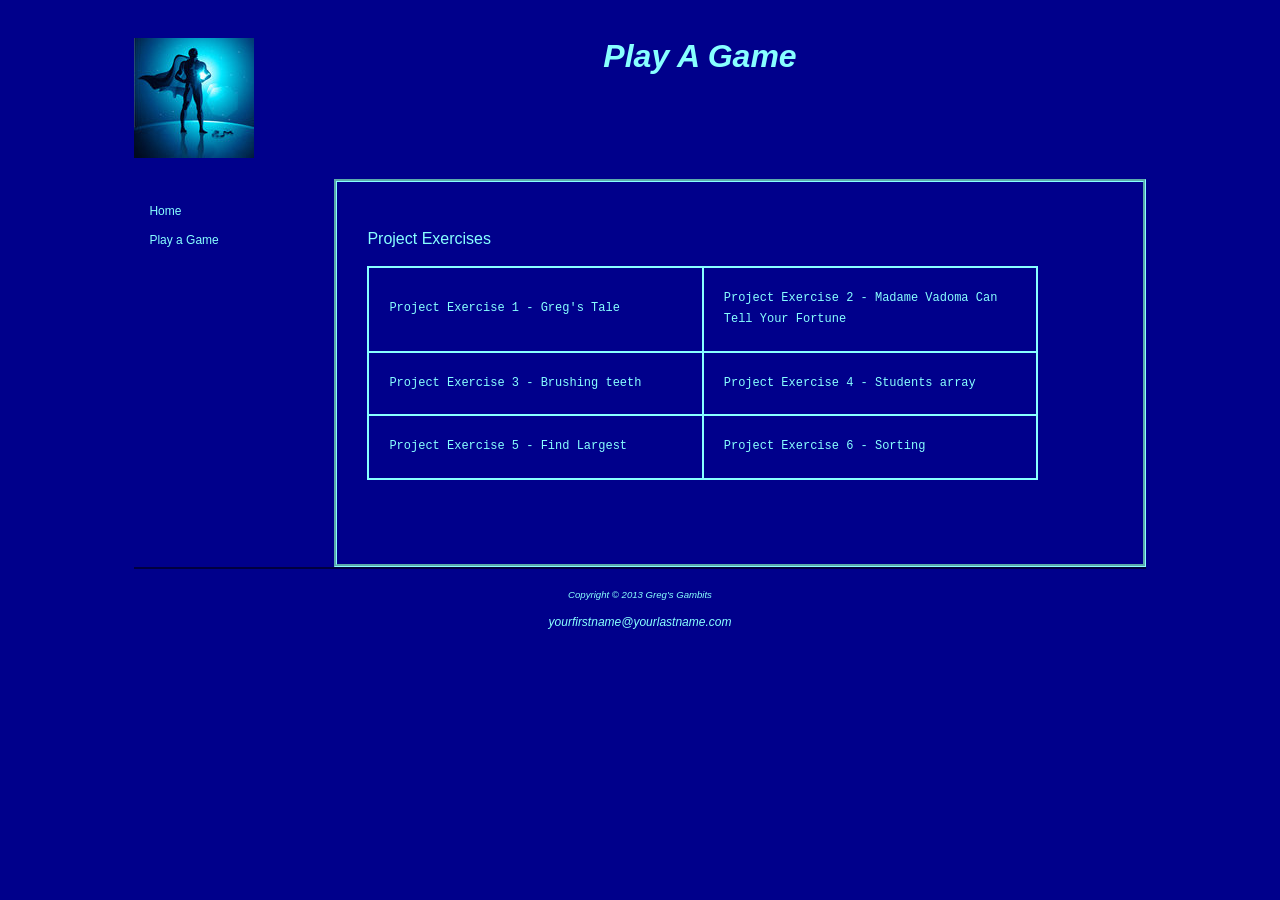
<file: play_games.html>
<!DOCTYPE html PUBLIC "-//W3C//DTD XHTML 1.0 Transitional//EN" "http://www.w3.org/TR/xhtml1/DTD/xhtml1-transitional.dtd">
<html xmlns="http://www.w3.org/1999/xhtml" lang="en" xml:lang="en">
<head>
<title>Greg's Gambits | Project Exercises</title>
<link href="greg.css" rel="stylesheet" type="text/css" />
<meta http-equiv="Content-Type" content="text/html; charset=utf-8" />

</head>
<body>
<div id="container">

 <img src="images/superhero.jpg" width="120" height="120" class="floatleft" />
 <h1 id="logo"><em>Play A Game</em></h1>
  
<p>&nbsp;</p>
<p>&nbsp;</p>
<div id="nav">
  <p><a href="index.html">Home</a>
   <a href="play_games.html">Play a Game</a>
    </div>
<div id="content">
<p>Project Exercises</p>
<table width="90%" border="0" cellpadding="5">
    <tr>
    <td width="50%"><a href="gregs_tale.html">Project Exercise 1 - Greg's Tale</a> </td>
    <td width="50%"><a href ="vadoma_fortune.html">Project Exercise 2 - Madame Vadoma Can Tell Your Fortune </a></td>
  </tr>
  <tr>
    <td width="50%"><a href="brushing_teeth.html">Project Exercise 3 - Brushing teeth</a> </td>
    <td width="50%"><a href ="students_array.html">Project Exercise 4 - Students array </a></td>
  </tr>
  <tr>
      <td width="50%"><a href="find_largest.html">Project Exercise 5 - Find Largest</a> </td>
      <td width="50%"><a href ="sorting.html">Project Exercise 6 - Sorting </a></td>
    </tr>
</table>
<p>&nbsp;</p>
</div>
<div id="footer">Copyright &copy; 2013 Greg's Gambits<br />
<a href="mailto:yourfirstname@yourlastname.com">yourfirstname@yourlastname.com</a></div>
</div>
</body>
</html>
</file>
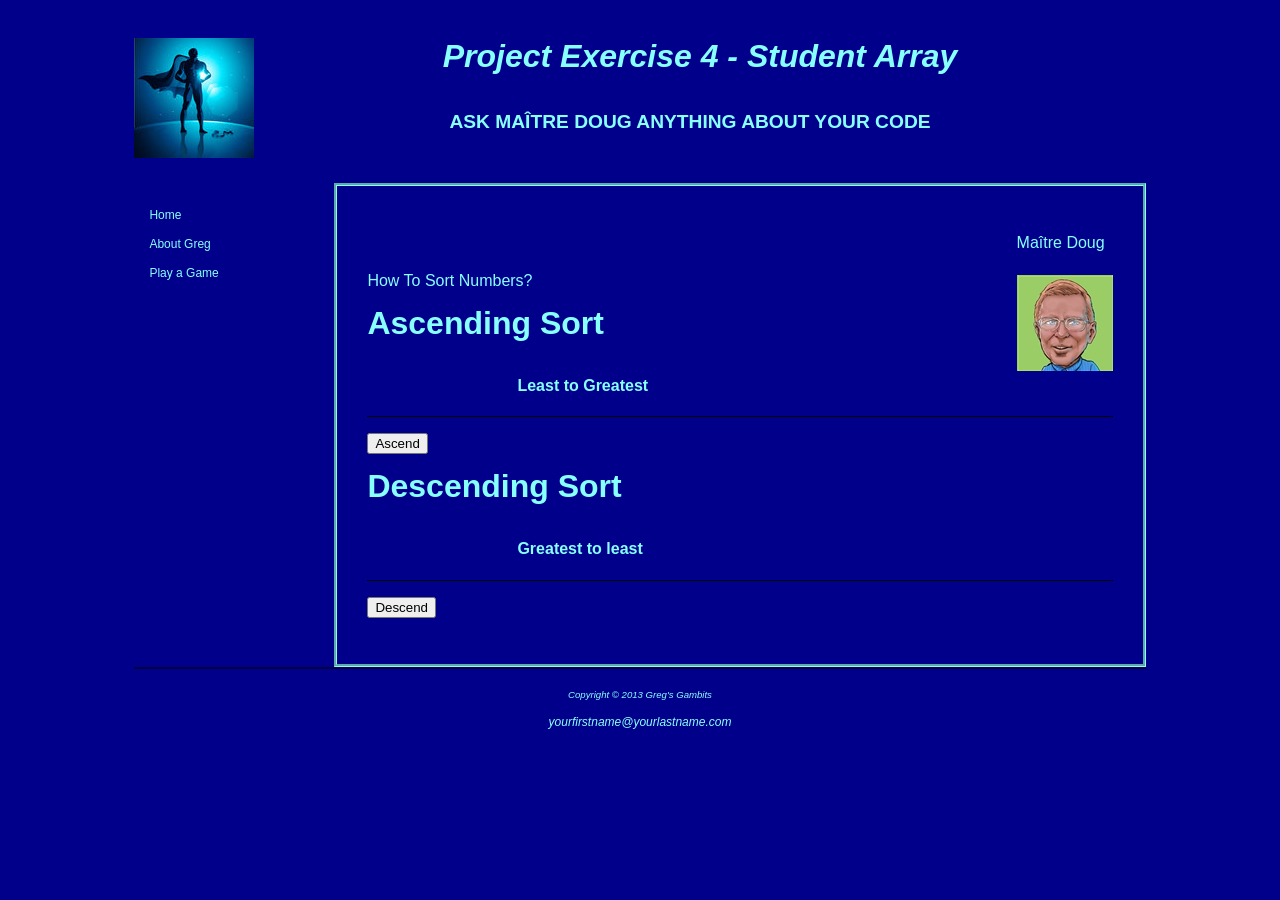
<file: sorting.html>
<!DOCTYPE html PUBLIC "-//W3C//DTD XHTML 1.0 Transitional//EN" "http://www.w3.org/TR/xhtml1/DTD/xhtml1-transitional.dtd">
<html xmlns="http://www.w3.org/1999/xhtml" lang="en" xml:lang="en">
<meta http-equiv="Content-Type" content="text/html; charset=utf-8" />
<head>
<title>Project Exercise 4 - Students array</title>
<link href="greg.css" rel="stylesheet" type="text/css" />
    <script type="text/javascript">
        function ascend() {
            var arr = new Array();
            var num1 = prompt("Enter first number greater than 0 : ");
			var num2 = prompt("Enter second number greater than 0: ");
			var num3 = prompt("Enter third number greater than 0: ");
			var num4 = prompt("Enter forth number greater than 0: ");
			var num5 = prompt("Enter fifth number greater than 0: ");
			arr.push(parseInt(num1));
			arr.push(parseInt(num2));
			arr.push(parseInt(num3));
			arr.push(parseInt(num4));
			arr.push(parseInt(num5));
            for (let i = 0; i < arr.length; i++) {
                for (let j = 0; j < (arr.length - i - 1); j++) {
                    if (arr[j] > arr[j+1]) {
                    const lesser = arr[j+1];
                    arr[j+1] = arr[j];
                    arr[j] = lesser;
                    }
                }
            }
            document.write("<h1>Numbers sorted from Smallest to Largest are/is: <br>"+ arr.join("<br>") + "</h1><br />");
        }
        function descend() {
            var arr = new Array();
            var num1 = prompt("Enter first number greater than 0 : ");
			var num2 = prompt("Enter second number greater than 0: ");
			var num3 = prompt("Enter third number greater than 0: ");
			var num4 = prompt("Enter forth number greater than 0: ");
			var num5 = prompt("Enter fifth number greater than 0: ");
			arr.push(parseInt(num1));
			arr.push(parseInt(num2));
			arr.push(parseInt(num3));
			arr.push(parseInt(num4));
            arr.push(parseInt(num5));
            for (let i = 0; i < arr.length; i++) {
                let indexOfMax = i;

                for (let j = i+1; j <arr.length; j++) {
                    if (arr[j] > arr[indexOfMax]) {
                indexOfMax = j;
                    }
                }

                if (indexOfMax !== i) {
                    let largest = arr[indexOfMax];
                    arr[indexOfMax] = arr[i];
                    arr[i] = largest;
                }
            }
            document.write("<h1>Numbers sorted from Smallest to Largest are/is: <br>"+ arr.join("<br>") + "</h1><br />");
        }
    </script> 
</head>
<body>
<div id="container">

 <img src="images/superhero.jpg" width="120" height="120" class="floatleft" />
 <h1 id="logo"><em>Project Exercise 4 - Student Array</em></h1>
 <h2 align="center">Ask Maître Doug anything about your code </h2>


<p>&nbsp;</p>
<div id="nav">
  <p><a href="index.html">Home</a>
  <a href="greg.html">About Greg</a>
  <a href="play_games.html">Play a Game</a>
   
</div>
<div id="content">
	 <p class="floatright">Maître Doug<br /><br />
	 <img src ="images/doug.jpg" /></p>
	 <p>&nbsp;</p>
   <p>How To Sort Numbers?<br>
    <h1>Ascending Sort</h1>
	<h3>Least to Greatest</h3>

		<input type="button" id="maxbtn" value="Ascend" onclick="ascend()" />
	</p>

	<h1>Descending Sort</h1>
	<h3>Greatest to least</h3>
	<p>
		<input type="button" id="minbtn" value="Descend" onclick="descend()" />
	</p>
</div>
<div id="footer">Copyright &copy; 2013 Greg's Gambits<br />
<a href="mailto:yourfirstname@yourlastname.com">yourfirstname@yourlastname.com</a></div>
</div>
</body>
</html>
</file>
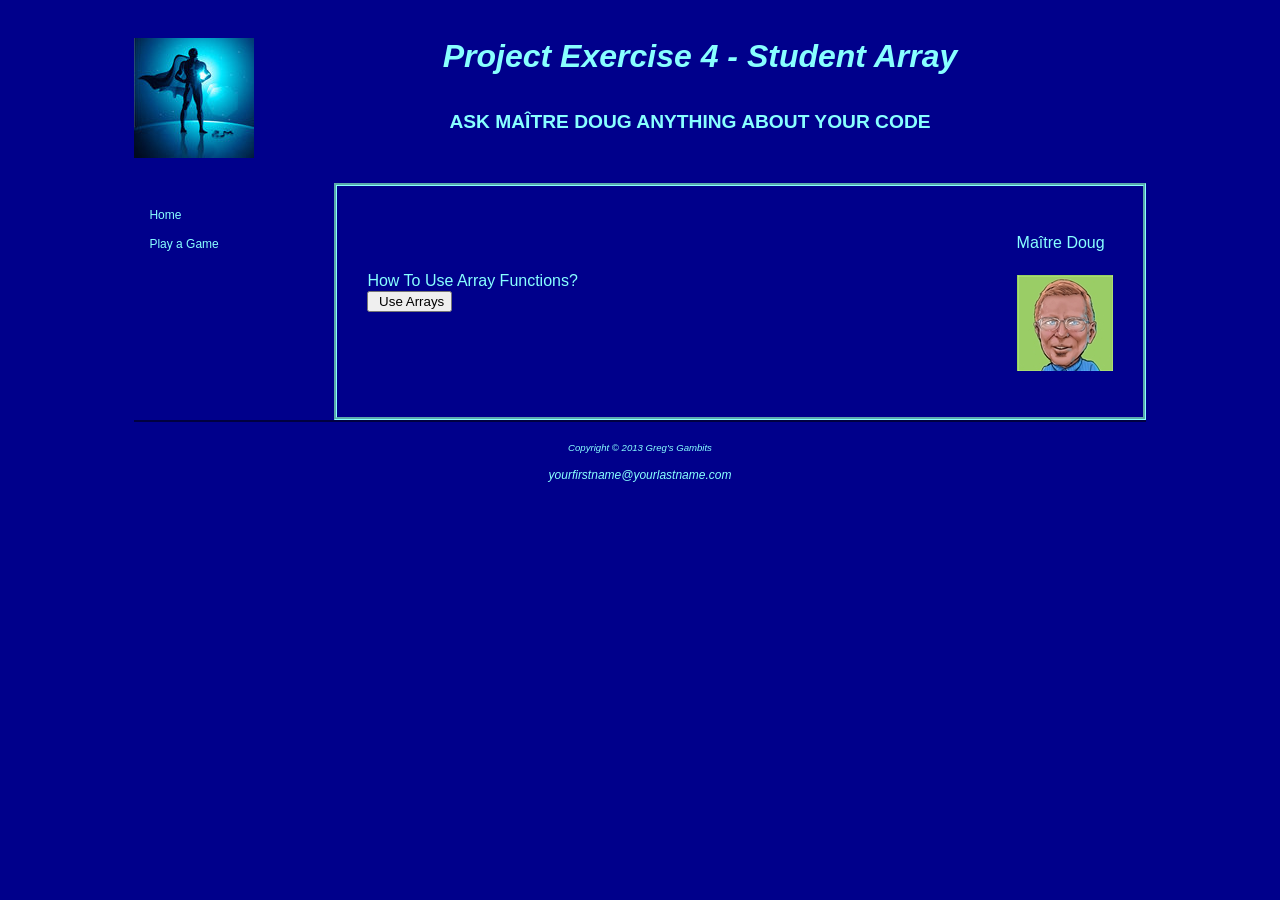
<file: students_array.html>
<!DOCTYPE html PUBLIC "-//W3C//DTD XHTML 1.0 Transitional//EN" "http://www.w3.org/TR/xhtml1/DTD/xhtml1-transitional.dtd">
<html xmlns="http://www.w3.org/1999/xhtml" lang="en" xml:lang="en">
<meta http-equiv="Content-Type" content="text/html; charset=utf-8" />
<head>
        <title>Project Exercise 4 - Students array</title>
        <link href="greg.css" rel="stylesheet" type="text/css" />
        <script type="text/javascript">
        function makeArray() {
        var students = new Array();
            
        students.push("Andy");
        document.write("students.<b>push</b>(\"Andy\");<br>");
        document.write("[ " + students.join(", ") + "]<br><br>");
        
        
        students.push("George");
        document.write("students.<b>push</b>(\"George\");<br>");
        document.write("[ " + students.join(", ") + "]<br><br>");
       
    
        students.push("Nneka");
        document.write("students.<b>push</b>(\"Nneka\");<br>");
        document.write("[ " + students.join(", ") + "]<br><br>");

        students.unshift("Valeriy");
        document.write("students.<b>unshift</b>(\"Valeriy\");<br>");
        document.write("[ " + students.join(", ") + "]<br><br>");
    
        students.push("Krishna");
        document.write("students.<b>push</b>(\"Krishna\");<br>");
        document.write("[ " + students.join(", ") + "]<br><br>");
    
        
        students.unshift("Elham");
        document.write("students.<b>unshift</b>(\"Elham\");<br>");
        document.write("[ " + students.join(", ") + "]<br><br>");
    
        var students2 = students.filter(student => student.length > 6);
        document.write("students.<b>filter</b>(student => student.length > 6);<br>");
        document.write("Student Array #1 [ " + students.join(", ") + "]<br><br>");
        document.write("Student Array #2 [ " + students2.join(", ") + "]<br><br>");
            
        var newStudents = students2.concat(students);
        document.write("students2.<b>concat</b>(students);<br>");
        document.write("New Student Array [ " + newStudents.join(", ") + "]<br><br>");
     
        newStudents.shift();
        document.write("students.<b>shift</b>();<br>");
        document.write("[ " + newStudents.join(", ") + "]<br><br>");
    
        newStudents.pop();
        document.write("students.<b>pop</b>();<br>");
        document.write("[ " + newStudents.join(", ") + "]<br><br>");
    
        newStudents.splice(2, 0, "George", "Nneka");
        document.write("students.<b>splice</b>(2, 0, \"George\", \"Nneka\");<br>");
        document.write("[ " + newStudents.join(", ") + "]<br><br>");
    
    
        var slicedStudents = newStudents.splice(0, 6);
        document.write("students.<b>slice</b>(0, 6);<br>");
        document.write("[ " + slicedStudents.join(", ") + "]<br><br>");
        
    
        slicedStudents.sort();
        document.write("students.<b>sort</b>();<br>");
        document.write("[ " + slicedStudents.join(", ") + "]<br><br>");
    
        slicedStudents.reverse();
        document.write("students.<b>reverse</b>();<br>");
        document.write("[ " + slicedStudents.join(", ") + "]<br><br>");
    
        }
        </script> 
</head>
<body>
<div id="container">

 <img src="images/superhero.jpg" width="120" height="120" class="floatleft" />
 <h1 id="logo"><em>Project Exercise 4 - Student Array</em></h1>
 <h2 align="center">Ask Maître Doug anything about your code </h2>


<p>&nbsp;</p>
<div id="nav">
  <p><a href="index.html">Home</a>
   <a href="play_games.html">Play a Game</a>
 </div>
<div id="content">
	 <p class="floatright">Maître Doug<br /><br />
	 <img src ="images/doug.jpg" /></p>
	 <p>&nbsp;</p>
   <p>How To Use Array Functions?<br>
    <input type="button" id="usearray" value=" Use Arrays"
        onclick="makeArray();" /></p>
	 <p>&nbsp;</p>
</div>
<div id="footer">Copyright &copy; 2013 Greg's Gambits<br />
<a href="mailto:yourfirstname@yourlastname.com">yourfirstname@yourlastname.com</a></div>
</div>
</body>
</html>
</file>
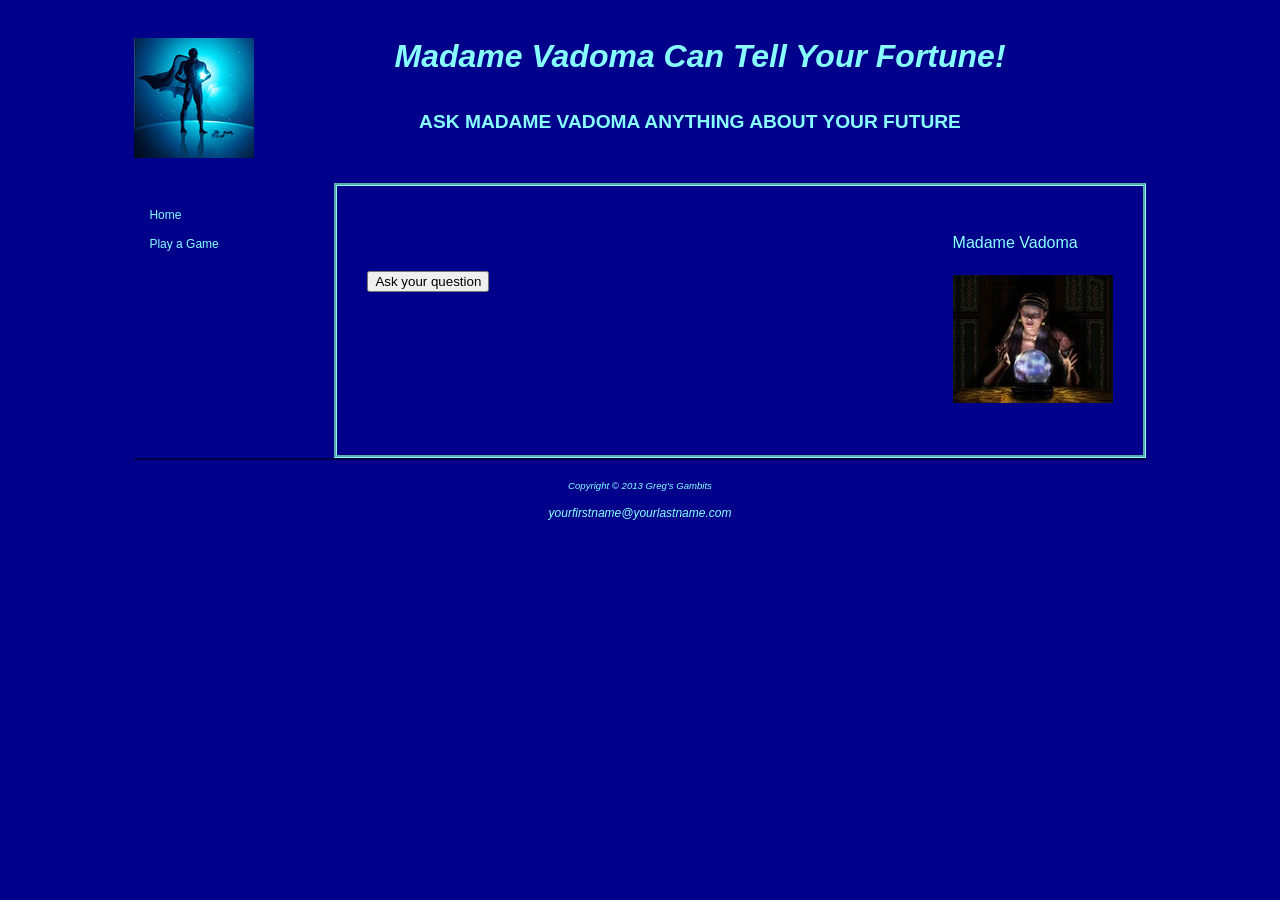
<file: vadoma_fortune.html>
<!DOCTYPE html>
<html xmlns="http://www.w3.org/1999/xhtml" lang="en" xml:lang="en">
<meta http-equiv="Content-Type" content="text/html; charset=utf-8" />
<head>
<title>Greg's Gambits | Madame Vadoma Can Tell Your Fortune</title>
<link href="greg.css" rel="stylesheet" type="text/css" />
<script type="text/javascript">
function startFortune()
{
 	var num = 0;
	var question = " ";
	var fortune1 = "Absolutely ";
	var fortune2 = "No way ";
	var fortune3 = "Probably";
	var fortune4 = "No one likes a show-off";
	var fortune5 = "Could be";
	var fortune6 = "You will meet your soul mate very soon. ";
	var fortune7 = "You can get an A in this class if you work hard. ";
	var fortune8 = "Yes, of course! ";
	var fortune9 = "A good job is in your future.";
	var fortune10 = "Don't believe everything you read. ";
	
	num = (Math.floor(Math.random() * 10)) + 1;
	question = prompt("What is your question? ", " ");
	switch(num)
	{
	 case 1:
	 	  document.getElementById("content").innerHTML = fortune1;
		  break;
	case 2:
	 	  document.getElementById("content").innerHTML = fortune2;
		  break;
	case 3:
	 	  document.getElementById("content").innerHTML = fortune3;
		  break;
	case 4:
		  document.getElementById("content").innerHTML = fortune4;
	 	  break;
	case 5:
	 	  document.getElementById("content").innerHTML = fortune5;
		  break;
	case 6:
	 	  document.getElementById("content").innerHTML = fortune6;
		  break;
	case 7:
		  document.getElementById("content").innerHTML = fortune7;
	 	  break;
	case 8:
		  document.getElementById("content").innerHTML = fortune8;
	 	  break;
	case 9:
		 document.getElementById("content").innerHTML = fortune9;
	 	 break;
	case 10:
		 document.getElementById("content").innerHTML = fortune10;
	 	 break;
	}
}
</script>
</head>
<body>
<div id="container">

 <img src="images/superhero.jpg" width="120" height="120" class="floatleft" />
 <h1 id="logo"><em>Madame Vadoma Can Tell Your Fortune!</em></h1>
  
<h2 align="center">Ask Madame Vadoma anything about your future </h2>

<p>&nbsp;</p>
<div id="nav">
  <p><a href="index.html">Home</a>
  <a href="play_games.html">Play a Game</a>
  </div>
<div id="content">
	 <p class="floatright">Madame Vadoma<br /><br />
	 <img src ="images/madame.jpg" /></p>
	 <p>&nbsp;</p>
	 <p><input type="button" value = "Ask your question" onclick="startFortune();" /></p>
	 <p>&nbsp;</p>
</div>
<div id="footer">Copyright &copy; 2013 Greg's Gambits<br />
<a href="mailto:yourfirstname@yourlastname.com">yourfirstname@yourlastname.com</a></div>
</div>
</body>
</html>
</file>
<file: greg.css>
body { background-color: darkblue;
	   color: #88ffff;
       font-family: Verdana, Arial, sans-serif;
}
#container { margin-left: auto;    
       margin-right: auto;
       width:80%;
       min-width:700px;
      }


#logo {
	text-align:center;
	margin: 0;
	font-family: Geneva, Arial, Helvetica, sans-serif;
	padding-top: 30px;
	padding-bottom: 20px;

}
#nav {
	float: left;
	width: 200px;
	padding-top: 10px;
	text-align:left;
	color: #88FFFF;
	font-size: 12px;
}
#nav a {text-decoration:none;
                  margin: 15px;
                  display: block;
				  color: #88FFFF;
				  font-size: 12px;
}
#content {
	margin-left: 150px;
	padding: 30px;
	overflow:auto;
	border: medium groove #88FFFF;
	line-height: 135%;
	
}

.floatright {padding-left:20px;
             float:right;
			 }
.floatleft {
	float:left;
	padding: 30px 0px 20px;
}
#footer { font-size: .60em;
        font-style: italic;
        text-align: center;
        border-top: 2px double #000040;
        padding-top: 20px;
        padding-bottom: 20px;
}

h2 { text-transform: uppercase;
     color: #88ffff;
     font-size: 1.2em;
     border-bottom: 1px none;
     margin-right: 20px;
}
h3 {
	color: #88ffff;
	font-size: 1em;
	border-bottom: 1px solid #000000;
	margin-right: auto;
	text-align: left;
	padding-top: 20px;
	padding-right: 150px;
	padding-bottom: 20px;
	padding-left: 150px;
	line-height: 130%;
}
.details { padding-left:20%;
           padding-right:20%; 
}


img {border:0; }

           
.content {
	margin: 20px;
	padding: 20px;
	height: 3700px;
	width: 500px;
}
a {text-decoration:none;
                  margin: 15px;
                  display: block;
				  color: #88FFFF;
				  font-size: 12px;
}
a:hover {
	color:  #000040;
	background-color: #88ffff;
}
span {
	font-size: 36px;
	font-weight: bold;
	font-family: "Courier New", Courier, mono;
	color: #88ffff;
	background-position: center center;
	text-align: center;
	vertical-align: middle;
}
table { 
	border-collapse: collapse 
}
td {
	border: 2px solid #88ffff;
	width: 5em;
	font-family: "Courier New", Courier, mono;
	font-size: 14px;
	 color: #88ffff;
}
</file>
